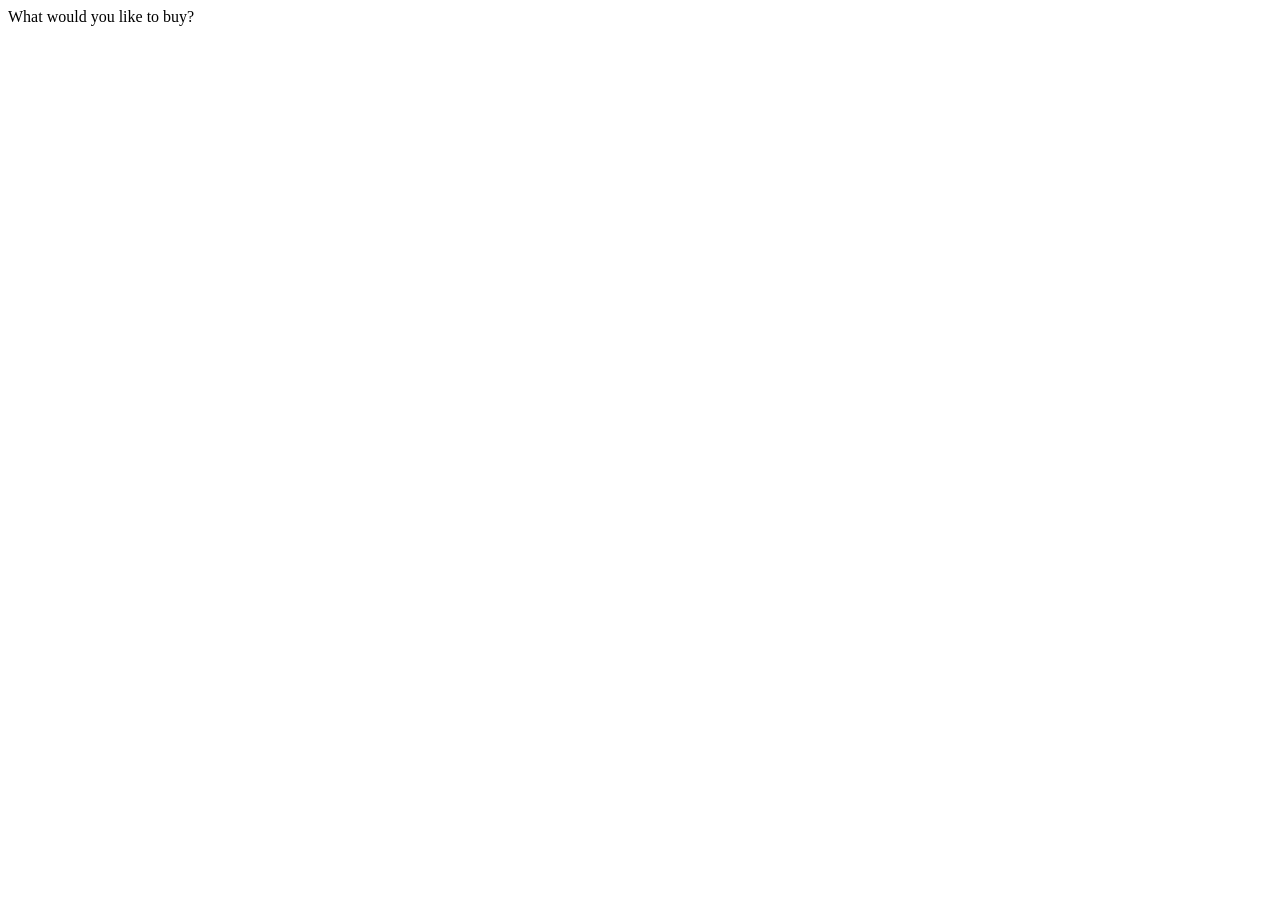
<file: commerce/templates/commerce/file.html>
<html lang="en">
<head>
    <meta charset="UTF-8">
    <meta name="viewport" content="width=device-width, initial-scale=1.0">
    <title>Wellcome to E-Commerce</title>
</head>
<body>
    <p>What would you like to buy?</p>
</body>
</html>
</file>
